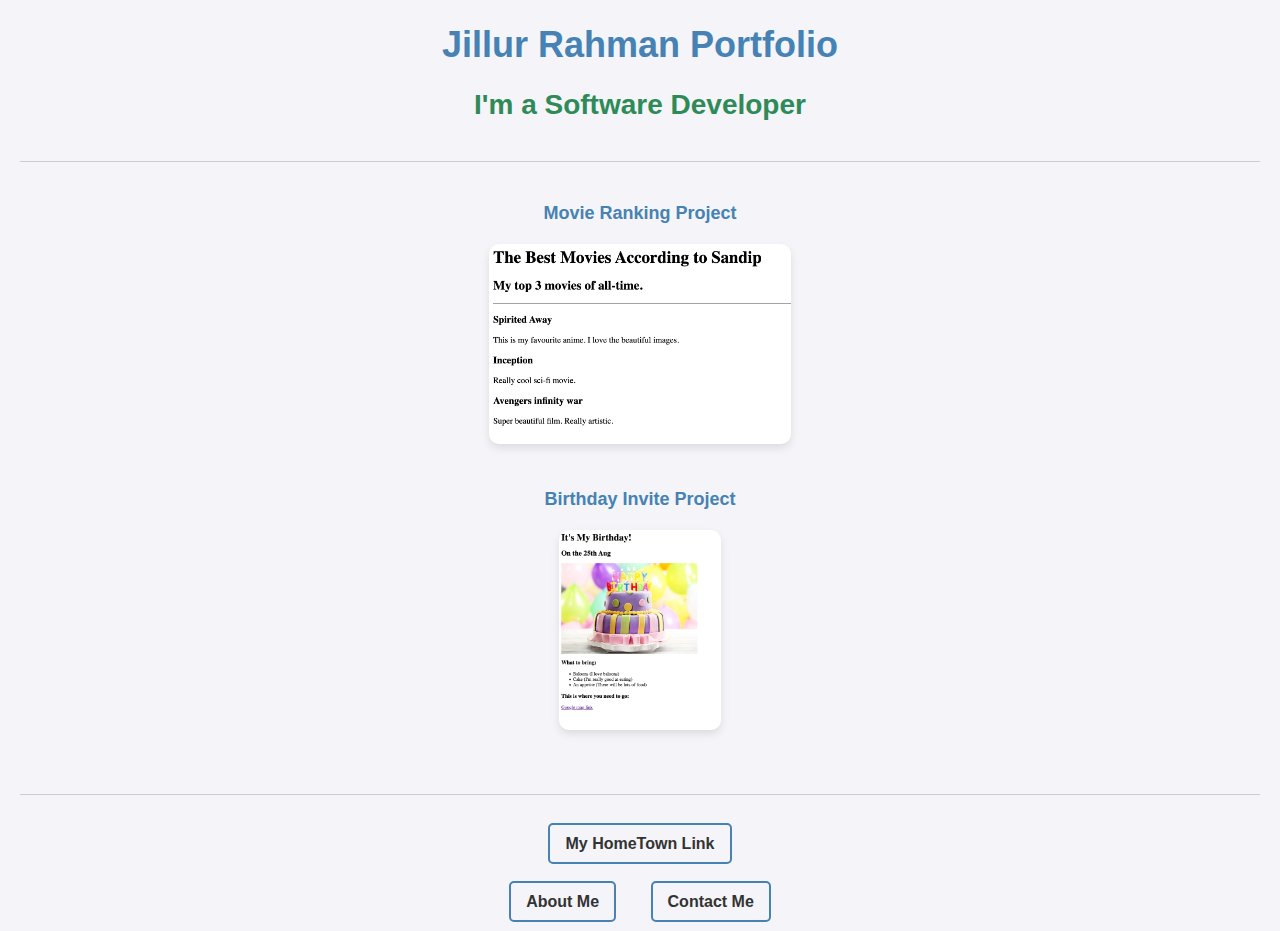
<file: Assignment-2/index.html>
<!DOCTYPE html>
<html lang="en">

<head>
  <meta charset="UTF-8">
  <title>Jillur Portfolio</title>
  <style>
    body {
      font-family: Arial, sans-serif;
      background-color: #f4f4f9;
      color: #333;
      margin: 20px;
      text-align: center;
    }

    h1 {
      color: #4682b4;
      font-size: 36px;
      margin-bottom: 10px;
    }

    h2 {
      color: #2e8b57;
      font-size: 28px;
      margin-bottom: 20px;
    }

    hr {
      border: 0;
      height: 1px;
      background: #ccc;
      margin: 40px 0;
    }

    h3 {
      margin: 20px 0;
    }

    a {
      text-decoration: none;
      color: #4682b4;
      font-weight: bold;
      font-size: 18px;
    }

    a:hover {
      color: #2e8b57;
    }

    img {
      border-radius: 10px;
      box-shadow: 0 4px 8px rgba(0, 0, 0, 0.1);
      margin-bottom: 20px;
    }

    .links {
      margin-top: 40px;
    }

    .links a,
    .hometown-link {
      margin: 0 15px;
      font-size: 16px;
      color: #333;
      padding: 10px 15px;
      border: 2px solid #4682b4;
      border-radius: 5px;
      transition: all 0.3s ease;
    }

    .links a:hover,
    .hometown-link:hover {
      color: #fff;
      background-color: #4682b4;
    }
  </style>
</head>

<body>
  <h1>Jillur Rahman Portfolio</h1>
  <h2>I'm a Software Developer</h2>
  <hr />
  <h3><a href="./page/movie-ranking.html">Movie Ranking Project</a></h3>
  <img src="./assets/images/movie-ranking.png" height="200" alt="movie ranking project preview" />
  <h3><a href="./page/birthday-invite.html">Birthday Invite Project</a></h3>
  <img src="./assets/images/birthday-invite.png" height="200" alt="birthday invite project preview" />
  <hr />
  <a href="https://maps.app.goo.gl/tPBrboo6qUodUsor8" class="hometown-link">My HomeTown Link</a>
  <div class="links">
    <a href="./page/about.html">About Me</a>
    <a href="./page/contact.html">Contact Me</a>
  </div>
</body>

</html>
</file>
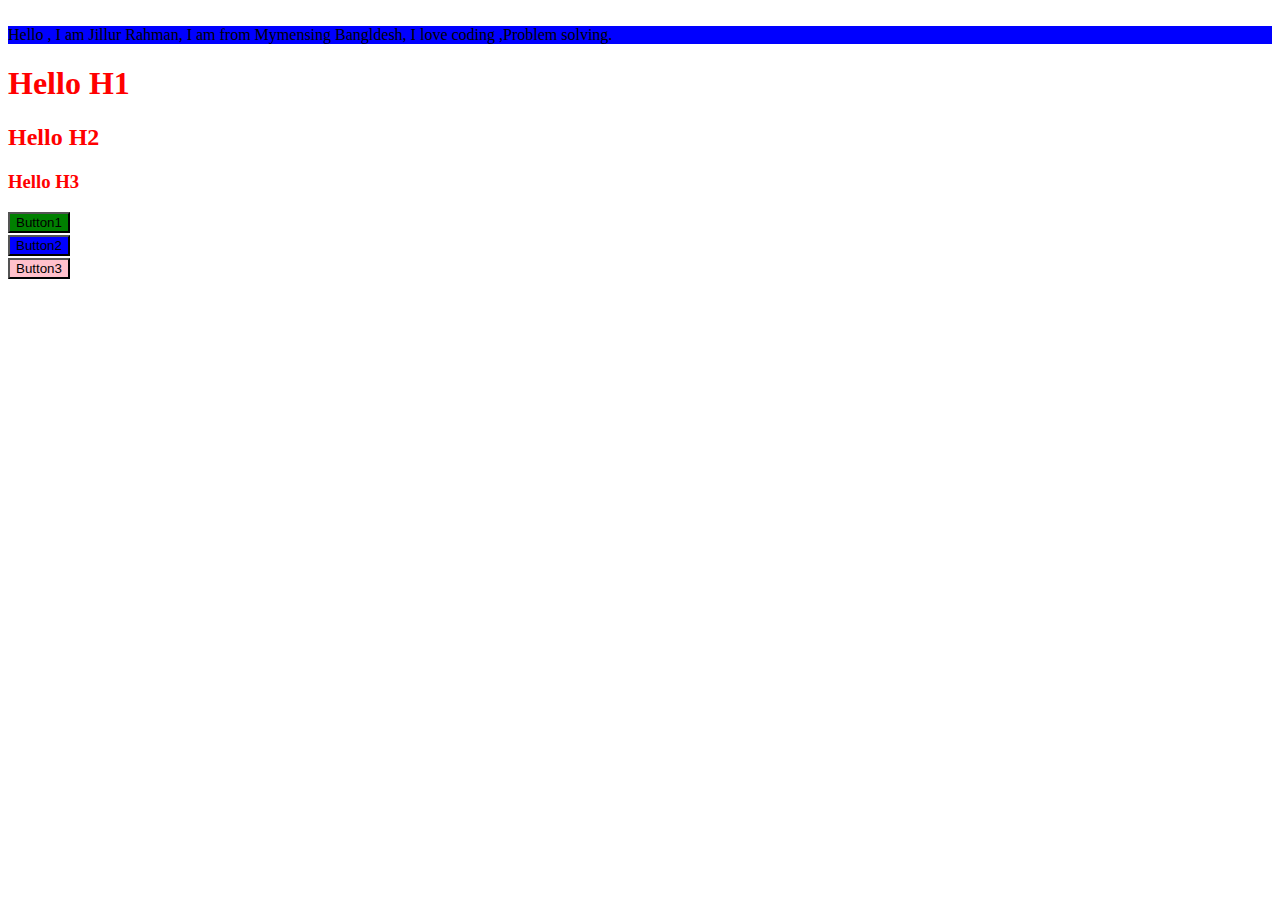
<file: CSS Exercise-1/index.html>
<!DOCTYPE html>
<html lang="en">
<head>
    <meta charset="UTF-8">
    <meta name="viewport" content="width=device-width, initial-scale=1.0">
    <title>Document</title>
    <link rel="stylesheet" href="style.css">
    <style>
     .btn3{
        background-color: pink;
        margin-bottom: 2px;
     }
    </style>
</head>
<br>
    <!-- Q1 -->
    <div id="box">
    Hello , I am Jillur Rahman, I am from Mymensing Bangldesh, I love coding ,Problem solving.
    </div>

    <!-- Q2 -->
     <h1 class="heading">Hello H1</h1>
     <h2 class="heading">Hello H2</h2>
     <h3 class="heading">Hello H3</h3>

     <!-- Q3 -->
      <button class="btn1">Button1</button></br>
      <button style="background-color: blue; margin-bottom: 2px;">Button2</button></br>
      <button class="btn3">Button3</button>

</body>
</html>
</file>
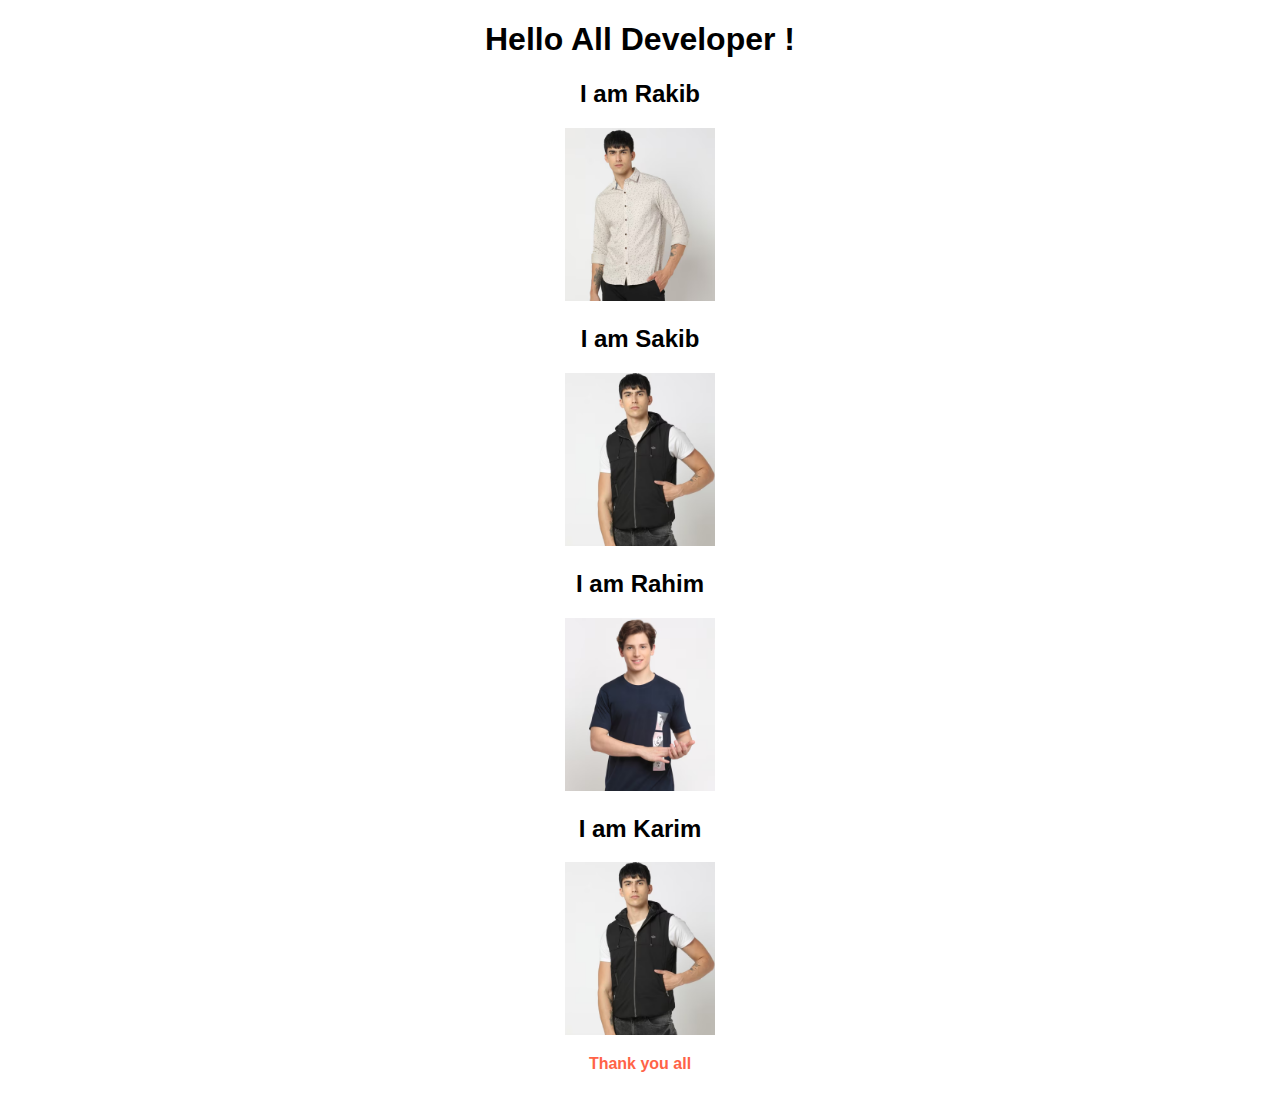
<file: Assigment-1/Work with Anchor tag with image/index.html>
<!DOCTYPE html>
<html lang="en">
<head>
    <meta charset="UTF-8">
    <meta name="viewport" content="width=device-width, initial-scale=1.0">
    <title>Basify 1st Assignment</title>
</head>
<body style="font-family: Arial, sans-serif; margin: 20px; text-align: center;">

    <h1>Hello All Developer !</h1>

    <h2>I am Rakib</h2>
    <img src="./img1.png" alt="Rakib" style="width: 150px;"/>

    <h2>I am Sakib</h2>
    <img src="./img2.png" alt="Sakib" style="width: 150px;"/>

    <h2>I am Rahim</h2>
    <img src="./img3.png" alt="Rahim" style="width: 150px;"/>

    <h2>I am Karim</h2>
    <img src="./img2.png" alt="Karim" style="width: 150px;"/>

    <p style="font-weight: bold; color: #ff6347;">Thank you all</p>

</body>
</html>
</file>
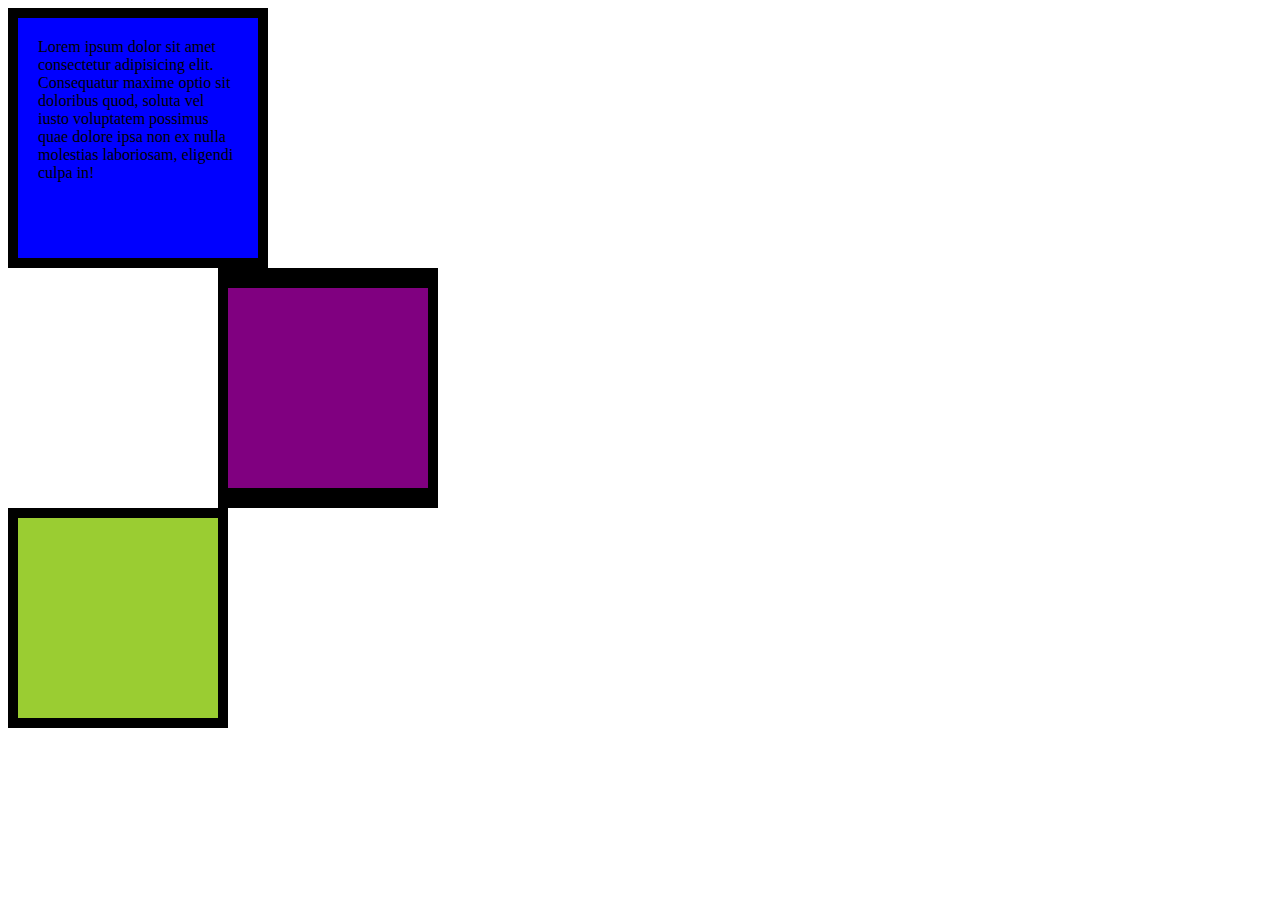
<file: CSS Exercise-2/1. CSS Box Model/index.html>
<!DOCTYPE html>
<html lang="en">

<head>
  <meta charset="UTF-8">
  <title>CSS Box Model</title>
  <style>
    /* I am Writing Here CSS Box Model code */
     .box1{
      height: 200px;
      width: 200px;
      background-color: blue;
      padding: 20px;
      border: 10px solid black;
    }
    .box2{
      height: 200px;
      width: 200px;
      background-color: purple;
      margin-left:210px;
      border-top: 20px solid black;
      border-bottom: 20px solid black;
      border-left: 10px solid black;
      border-right: 10px solid black;
    }
    .box3{
      height: 200px;
      width: 200px;
      background-color: yellowgreen;
      border: 10px solid black;
    }
    p{
      margin: 0;
    }

  </style>
</head>

<body>

<div class="box1">
  <p>Lorem ipsum dolor sit amet consectetur adipisicing elit. Consequatur maxime optio sit doloribus quod, soluta vel iusto voluptatem possimus quae dolore ipsa non ex nulla molestias laboriosam, eligendi culpa in!</p>
</div>
<div class="box2"></div>
<div class="box3"></div>

</body>

</html>
</file>
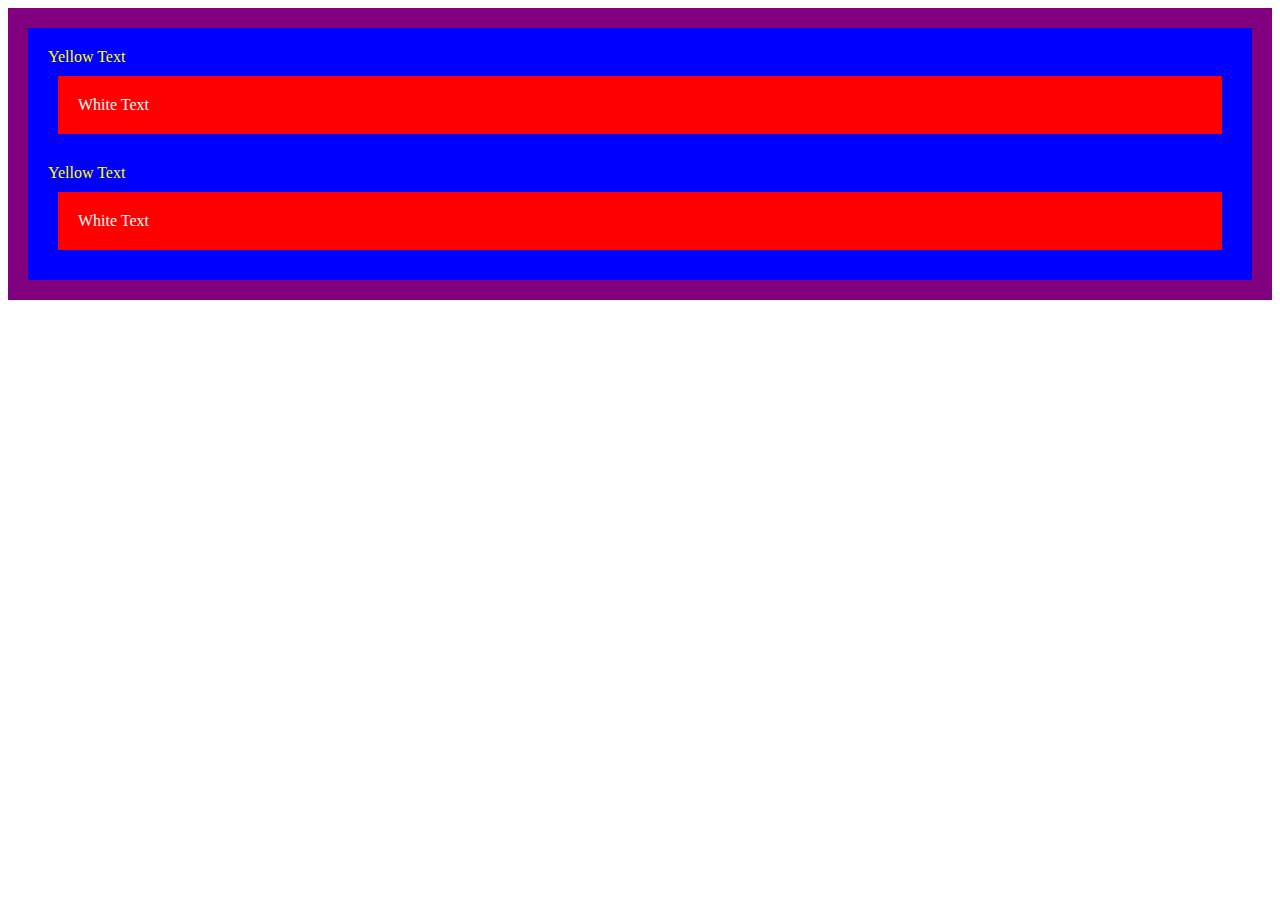
<file: CSS Exercise-2/2. CSS Cascade/index.html>
<!DOCTYPE html>
<html lang="en">

<head>
  <meta charset="UTF-8">
  <title>CSS Cascade</title>
  <link rel="stylesheet" href="./style.css">
</head>

<body>
  <div id="outer-box" class="box">
    <div class="box">
      <p>Yellow Text</p>
      <div class="box inner-box">
        <p class="white-text">White Text</p>
      </div>
    </div>
    <div class="box">
      <p>Yellow Text</p>
      <div class="box inner-box">
        <p class="white-text">White Text</p>
      </div>
    </div>
  </div>
</body>

</html>
</file>
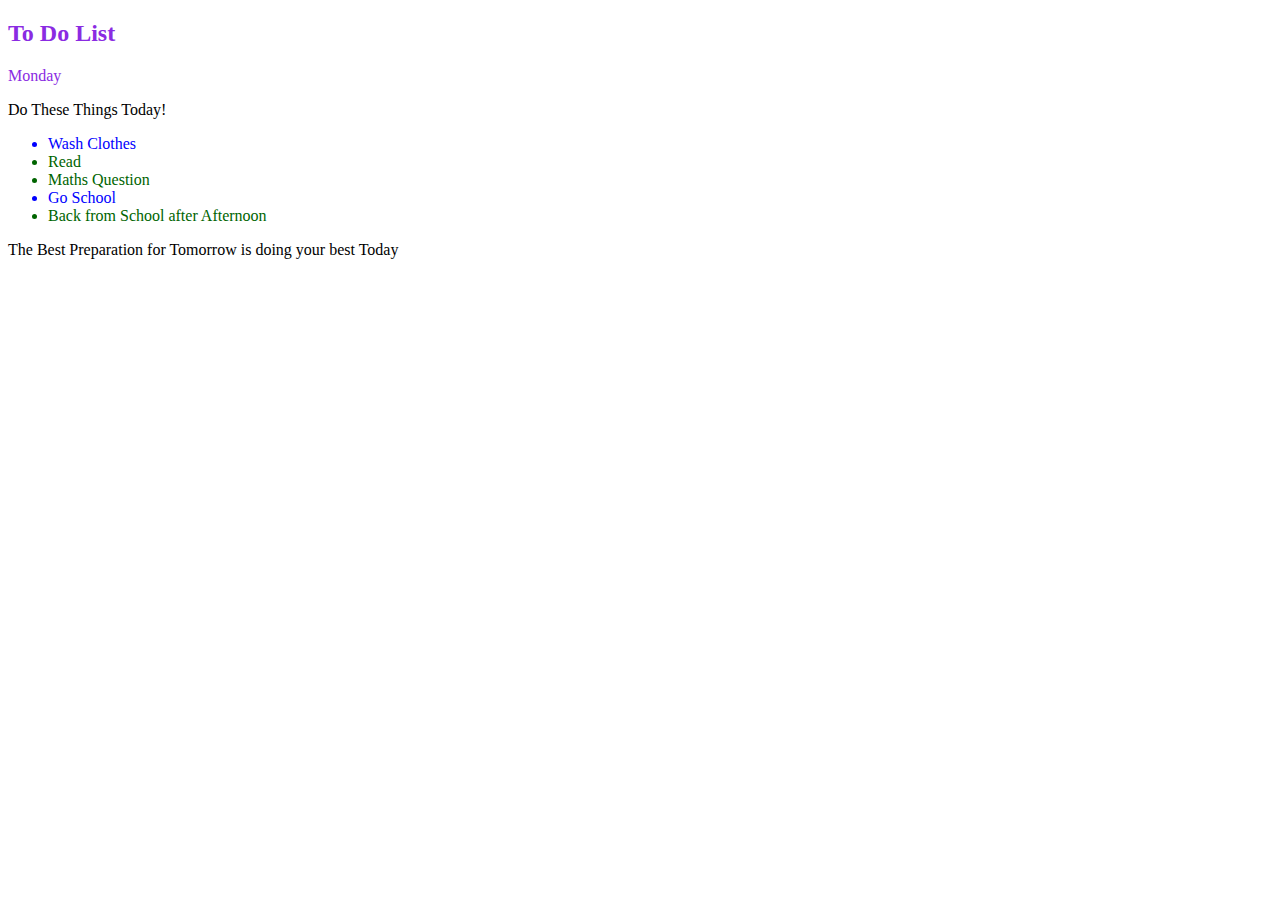
<file: CSS Exercise-2/3. Combining Selectors/index.html>
<!DOCTYPE html>
<html lang="en">
<head>
  <meta charset="UTF-8">
  <meta name="viewport" content="width=device-width, initial-scale=1.0">
  <title>Combining CSS Selectors</title>
  <style>
    ul {
      list-style-type: disc; 
    }
    h2{
      color: blueviolet;
    }
    .weekDay{
      color: blueviolet;
    }
    .item1{
      color: blue;
    }
    .item2{
      color: darkgreen;
    }
    .item3{
      color:darkgreen ;
    }
    
  </style>
</head>
<body>
  
   <h2>To Do List</h2>
   <p class="weekDay">Monday</p>
   <p>Do These Things Today!</p>
   <ul>
     <li class="item1">Wash Clothes</li>
     <li class="item2">Read</li>
     <li class="item2">Maths Question</li>
     <li class="item1">Go School</li>
     <li class="item2">Back from School after Afternoon</li>
   </ul>
   <p>The Best Preparation for Tomorrow is doing your best Today</p>

</body>
</html>
</file>
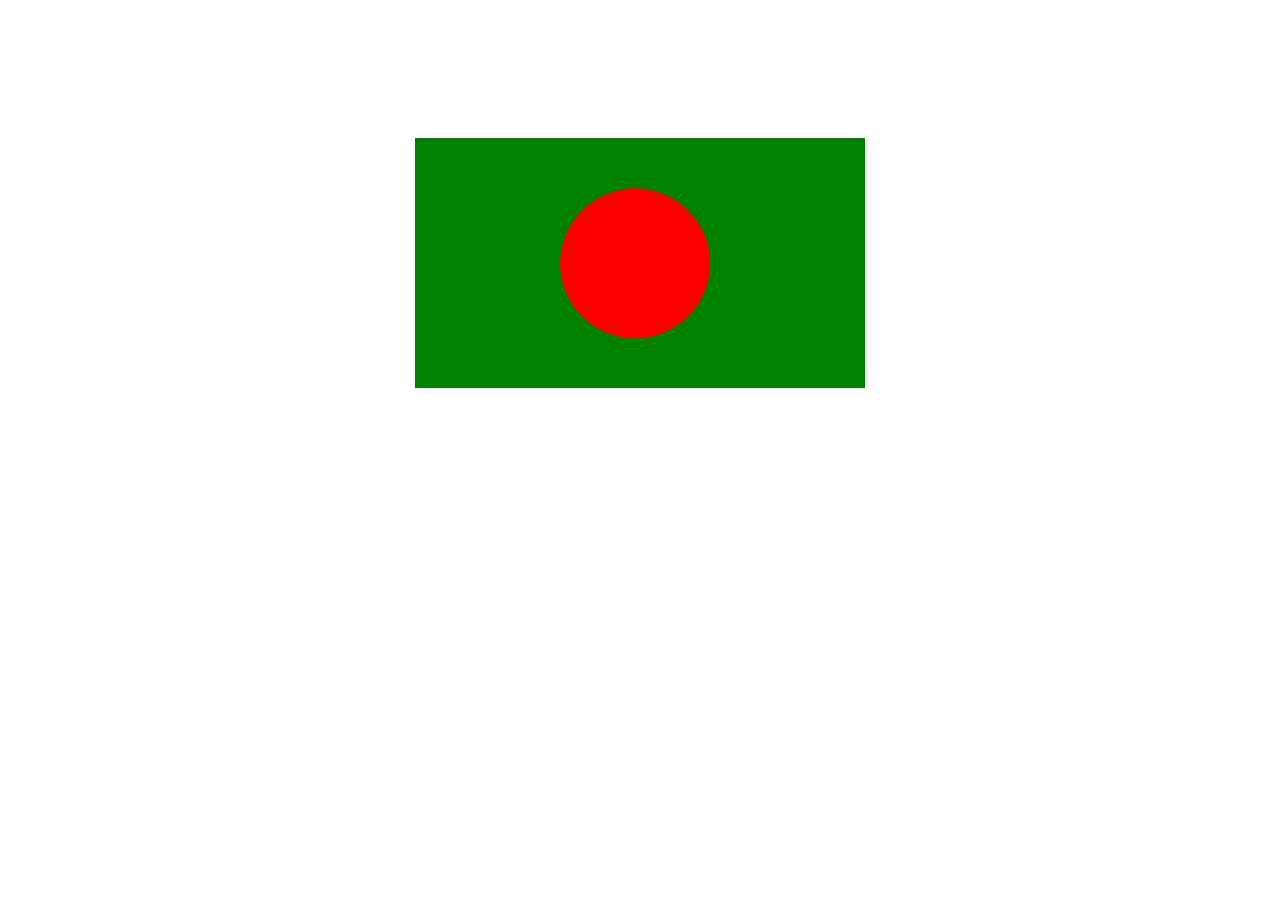
<file: CSS Exercise-2/4. CSS Positioning/index.html>
<!DOCTYPE html>
<html>

<head>
  <title>CSS Positioning Exercise</title>
  <style>

    .red-circle{
      position: absolute;
      height: 150px;
      width: 150px;
      background-color: red;
      border-radius: 50%;
      margin-left: 95px;
    }
    .blue-box{

      top: 130px;
      padding: 50px;
      margin: auto;
      height: 150px;
      width: 350px;
      background-color: green;
      position: relative;
    }
  </style>
</head>

<body>
  <div class="blue-box">
    <div class="red-circle">
    </div>
  </div>

</body>

</html>
</file>
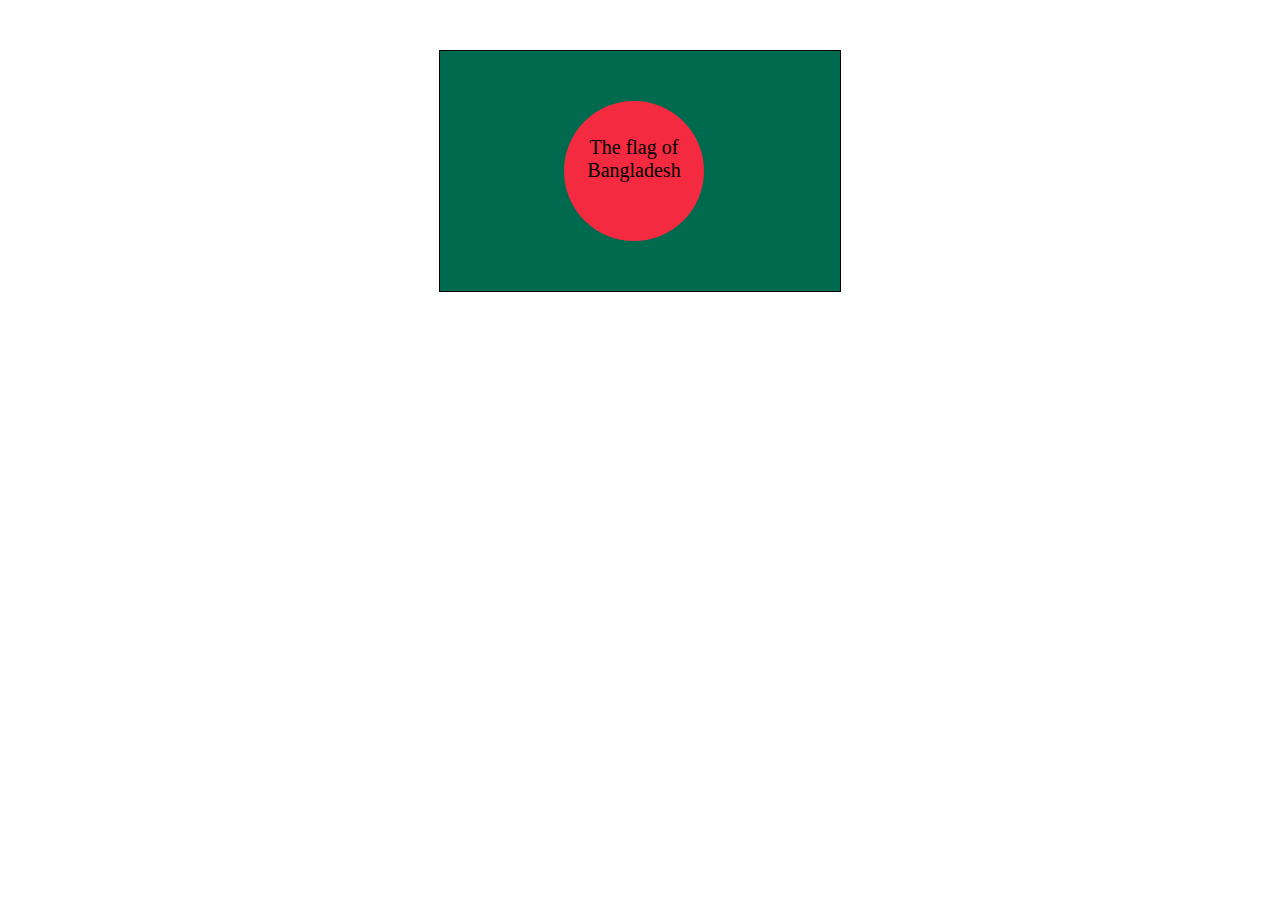
<file: CSS Exercise-2/5. CSS Flag Project/Flag of Bangladesh/index.html>
<!DOCTYPE html>
<html lang="en">
<head>
    <meta charset="UTF-8">
    <meta http-equiv="X-UA-Compatible" content="IE=edge">
    <meta name="viewport" content="width=device-width, initial-scale=1.0">
    <title>Flag of Bangladesh</title>
    <style>
        
        .flag {
            width: 400px;  
            height: 240px; 
            background-color: #006a4e; 
            position: relative;
            margin: 50px auto;
            border: 1px solid black; 
        }

        .circle {
            width: 140px; 
            height: 140px;
            background-color: #f42a41;
            border-radius: 50%; 
            position: absolute;
            top: 50%; 
            left: 45%; 
            transform: translate(-40%, -50%); 
        }

        
        .text {
            text-align: center;
            margin-top: 35px;
            font-size: 20px;
        }
    </style>
</head>
<body>
    <div class="flag">
        <div class="circle">
            <div class="text">
                The flag of <br>
                Bangladesh <br>
            </div>
        </div>
    </div>
    
</body>
</html>
</file>
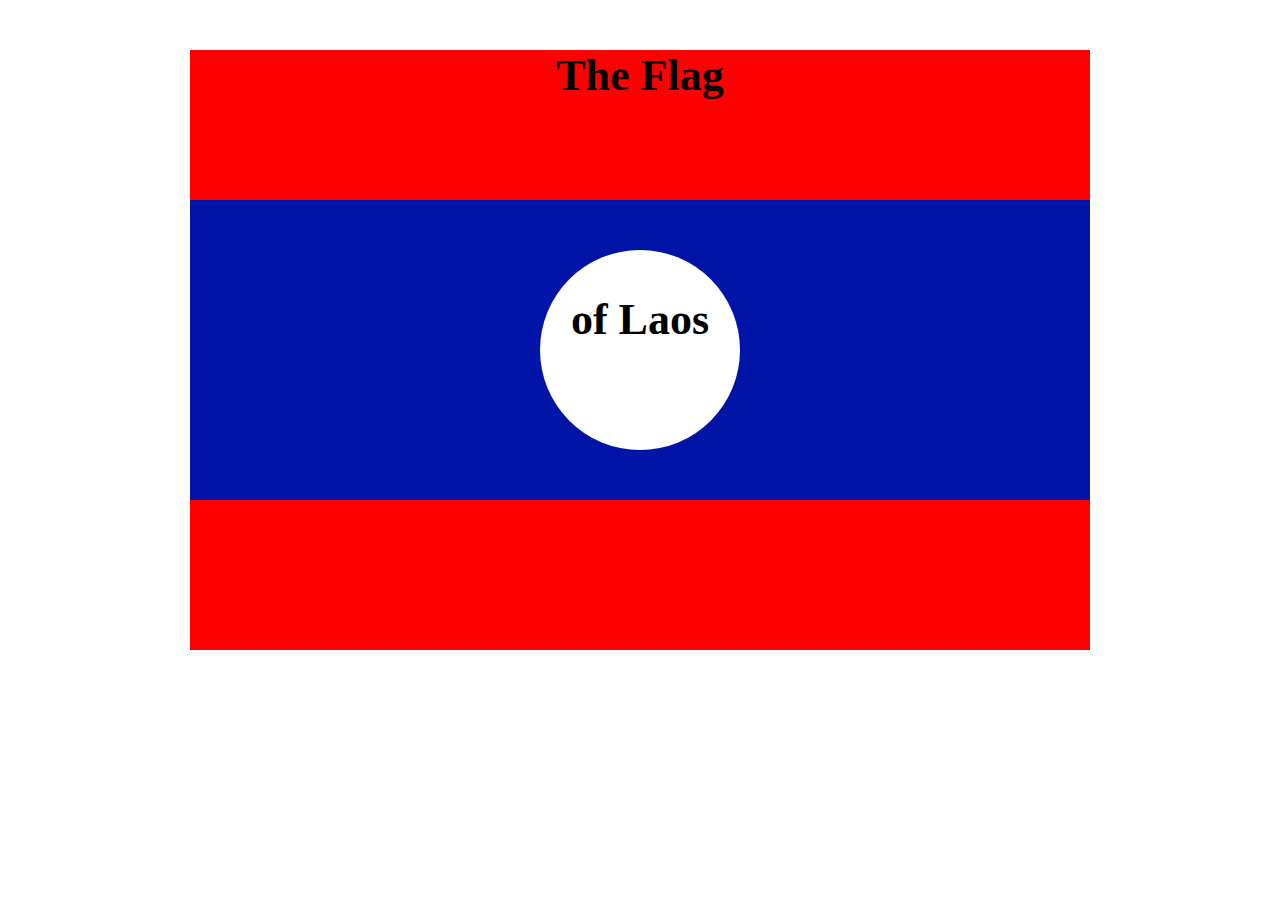
<file: CSS Exercise-2/5. CSS Flag Project/Flag of Laos/index.html>
<!DOCTYPE html>
<html lang="en">

<head>
  <meta charset="UTF-8">
  <title>Flag of Laos</title>
  <style>
    
    body > .flag {
      width: 900px;
      height: 600px;
      background-color: red;
      position: relative;
      margin: 50px auto;
    }

    
    body > .flag > div {
      background-color: #0014a8;
      height: 300px;
      width: 100%;
      position: absolute;
      top: 150px;
    }
    body > .flag > div > div {
      width: 200px;
      height: 200px;
      background-color: white;
      border-radius: 50%;
      position: absolute;
      top: 50%;
      left: 50%;
      transform: translate(-50%, -50%);
    }

    
    p {
      text-align: center;
      font-size: 44px;
      font-weight: bold;
    }

  </style>
</head>

<body>
  <div class="flag">
    <p>The Flag</p>
    <div>
      <div>
        <p>of Laos</p>
      </div>
    </div>
  </div>
</body>

</html>
</file>
<file: CSS Exercise-1/style.css>
#box{
    background-color: blue;
}
.heading{
    color: red;
}
.btn1{
    background-color: green;
    margin-bottom: 2px;
}
</file>
<file: CSS Exercise-2/2. CSS Cascade/style.css>
/* Don't change the existing CSS. */

.box {
  background-color: blue;
  padding: 10px;
}

p {
  color: yellow;
  margin: 0;
  padding: 0;
}
.white-text{
  background-color: red;
  color: white;
  padding: 20px;
}
#outer-box{
  border: 20px solid purple;
}
</file>
